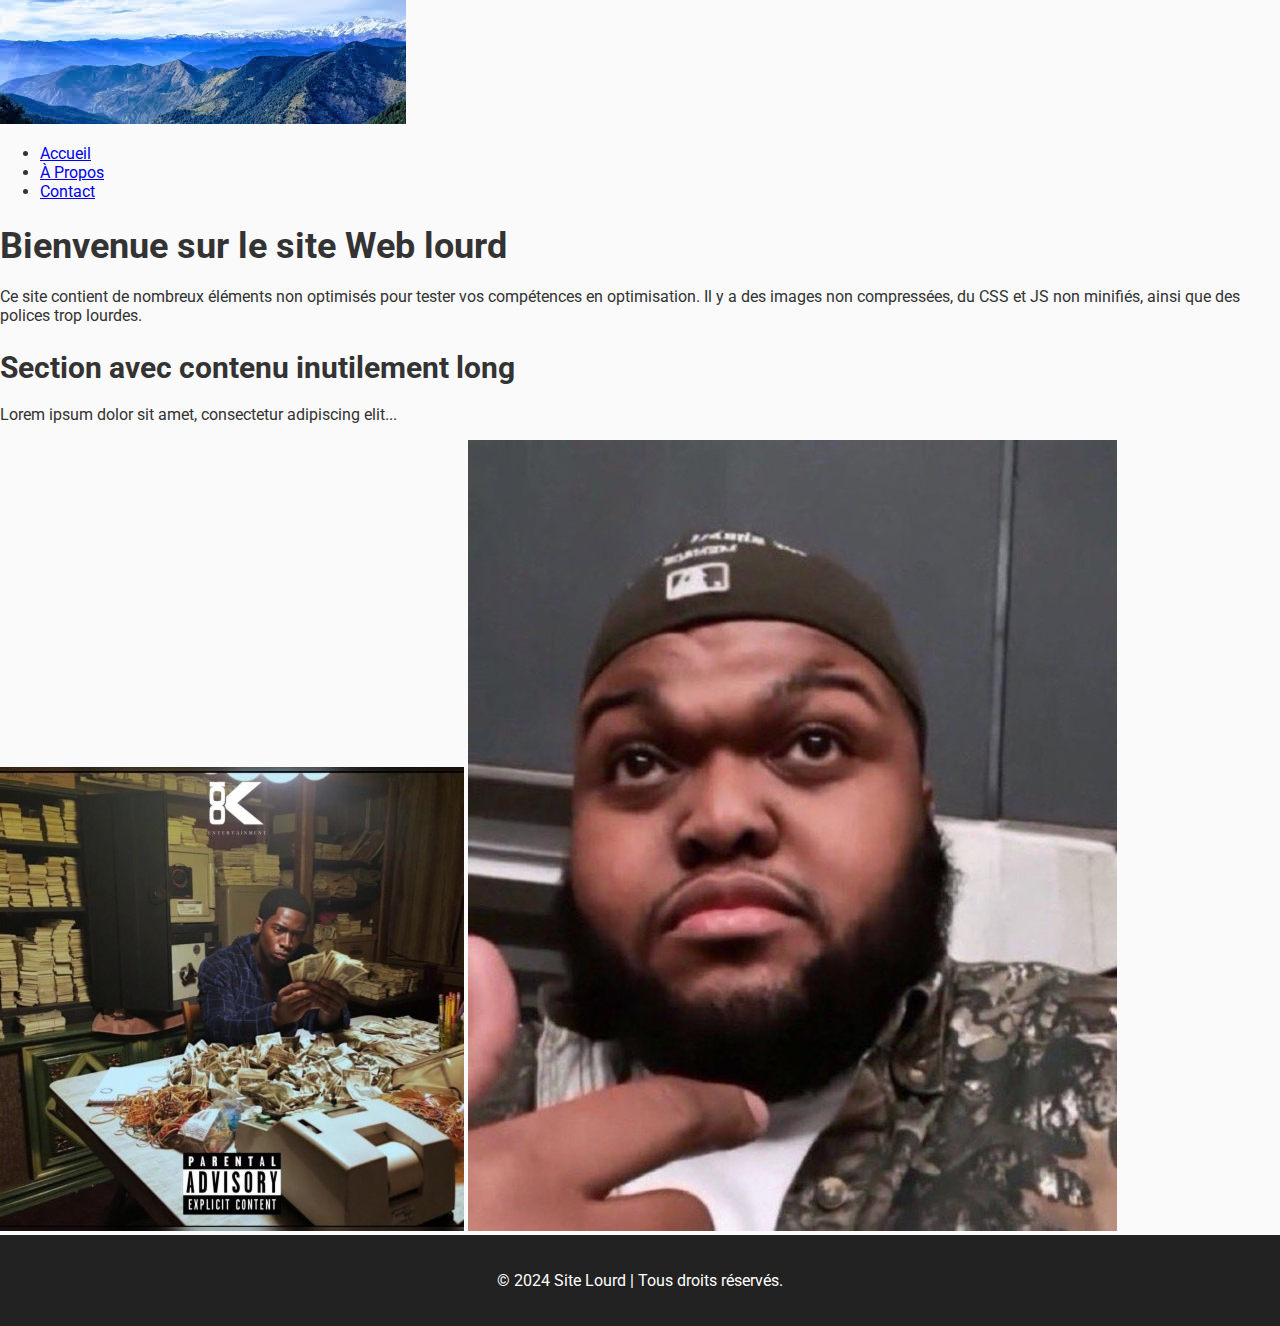
<file: index.html>
<!DOCTYPE html>
<html lang="fr">
<head>
    <meta charset="UTF-8">
    <meta name="viewport" content="width=device-width, initial-scale=1.0">
    <title>Site Web Lourd</title>
    <link rel="stylesheet" href="main.css">
    <link href="https://fonts.googleapis.com/css2?family=Roboto:wght@400;700&display=swap" rel="stylesheet">
</head>
<body>
    <header>
        <img src="banner.jpg" alt="Bannière optimisée" width="406" height="124" loading="lazy">
        <nav>
            <ul>
                <li><a href="index.html">Accueil</a></li>
                <li><a href="about.html">À Propos</a></li>
                <li><a href="contact.html">Contact</a></li>
            </ul>
        </nav>
    </header>
    
    <main>
        <section>
            <h1>Bienvenue sur le site Web lourd</h1>
            <p>
                Ce site contient de nombreux éléments non optimisés pour tester vos compétences en optimisation.
                Il y a des images non compressées, du CSS et JS non minifiés, ainsi que des polices trop lourdes.
            </p>
        </section>

        <section>
            <h2>Section avec contenu inutilement long</h2>
            <p>Lorem ipsum dolor sit amet, consectetur adipiscing elit...</p>
            <img src="large-image1.jpg" alt="Image optimisée 1" width="464" height="464" loading="lazy">
            <img src="large-image2.jpg" alt="Image optimisée 2" width="649" height="791" loading="lazy">
        </section>
    </main>

    <footer>
        <p>© 2024 Site Lourd | Tous droits réservés.</p>
    </footer>
    
    <script src="app.js"></script>
    <script src="analytics.js"></script>
</body>
</html>
</file>
<file: main.css>
body{font-family: 'Roboto', sans-serif;background-color: #fafafa;color: #333;margin: 0;padding: 0}h1, h2{margin-bottom: 20px}h1{font-size: 36px}h2{font-size: 30px}img{max-width: 100%;height: auto}footer{padding: 20px;background-color: #222;color: #fff;text-align: center}
</file>
